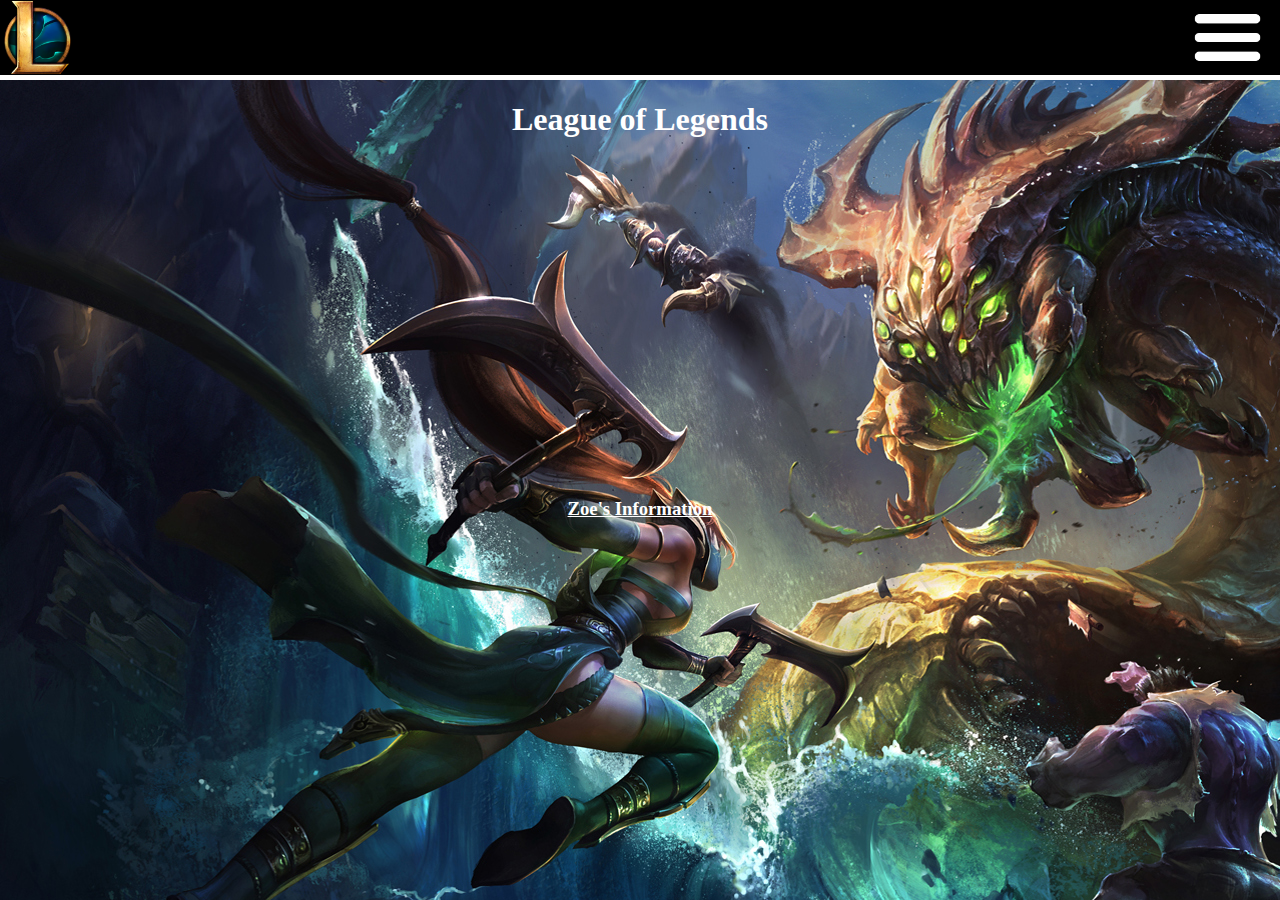
<file: Root/index.html>
<!DOCTYPE html>
<html lang="en">
<head>
    <meta charset="UTF-8">
    <title>League of Legends</title>
    <link rel="stylesheet" type="text/css" href="css\styles.css">
    <script src="js\script.js"></script>
</head>
<body>
<header>
    <div class="logo">
        <a href="index.html"><img src="assets\logo.png"></a>
    </div>
    <div class="menu">
        <img src="assets\menu.png" onclick="myFunction()" class="dropimg">Dropdown</img>
        <div id="myDropdown" class="dropdown-content">
            <a href="top.html">Top Lane</a>
            <a href="jungle.html">Jungle</a>
            <a href="mid.html">Mid Lane</a>
            <a href="adc.html">ADC</a>
            <a href="support.html">Support</a>
        </div>
    </div>
</header>
<div class="videos">
    <h1>League of Legends</h1>
    <iframe width="560" height="315" src="https://www.youtube.com/embed/HhwRz47Kk2Y" frameborder="0" allowfullscreen></iframe>
    <iframe width="560" height="315" src="https://www.youtube.com/embed/j5QahFFHv0I" frameborder="0" gesture="media" allow="encrypted-media" allowfullscreen></iframe>
</div>
<div class="information">
    <h3><a href="https://euw.leagueoflegends.com/en/game-info/champions/Zoe/" style="color: white" >Zoe's Information</a></h3>
</div>
</body>
</html>
</file>
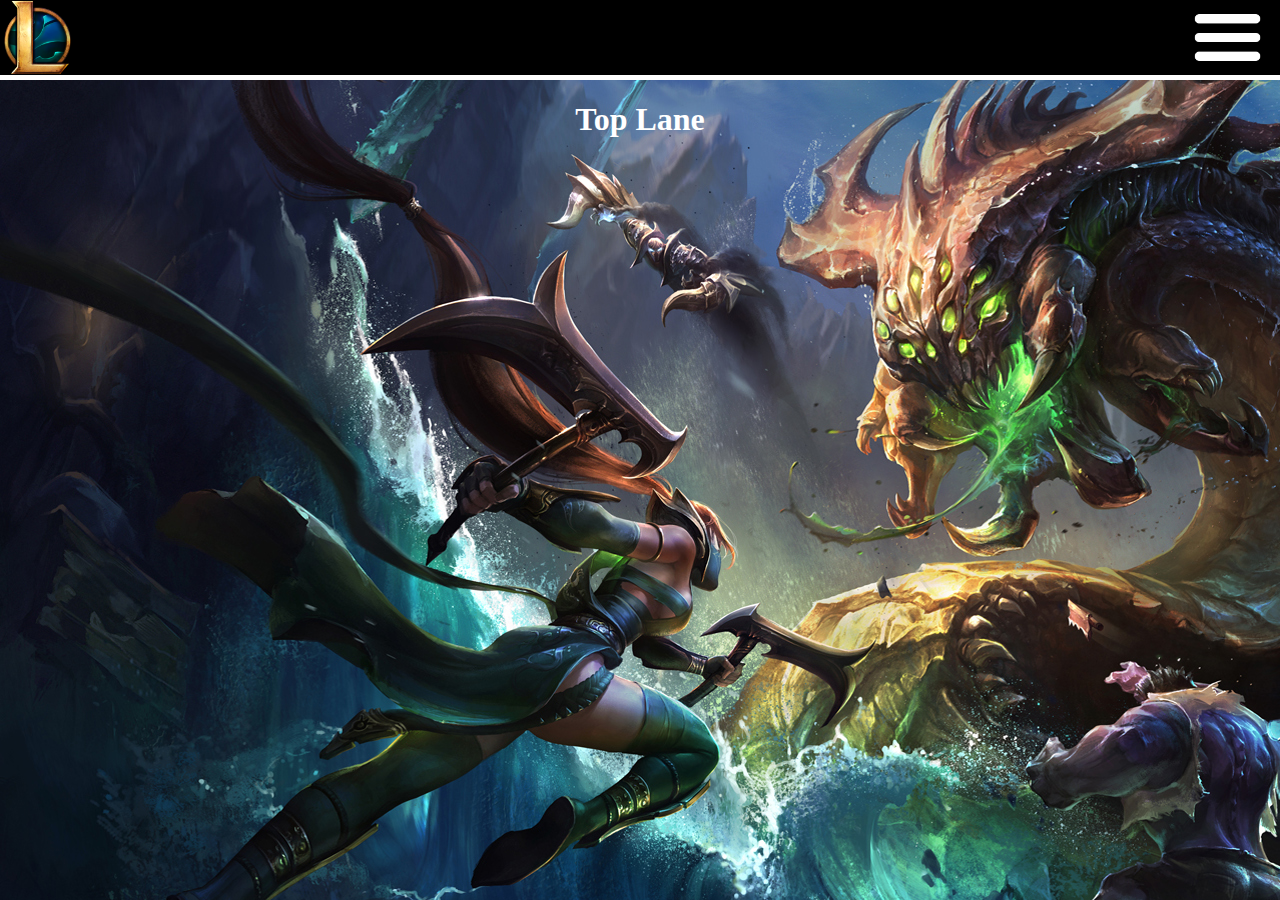
<file: Root/top.html>
<!DOCTYPE html>
<html lang="en">
<head>
    <meta charset="UTF-8">
    <title>Top</title>
    <link rel="stylesheet" type="text/css" href="css\styles.css">
    <script src="js\script.js"></script>
</head>
<body>
<header>
    <div class="logo">
        <a href="index.html"><img src="assets\logo.png"></a>
    </div>
    <div class="menu">
        <img src="assets\menu.png" onclick="myFunction()" class="dropimg">Dropdown</img>
        <div id="myDropdown" class="dropdown-content">
            <a href="jungle.html">Jungle</a>
            <a href="mid.html">Mid Lane</a>
            <a href="adc.html">ADC</a>
            <a href="support.html">Support</a>
        </div>
    </div>
</header>

<div class="Title">
    <h1>Top Lane</h1>
</div>

</body>
</html>
</file>
